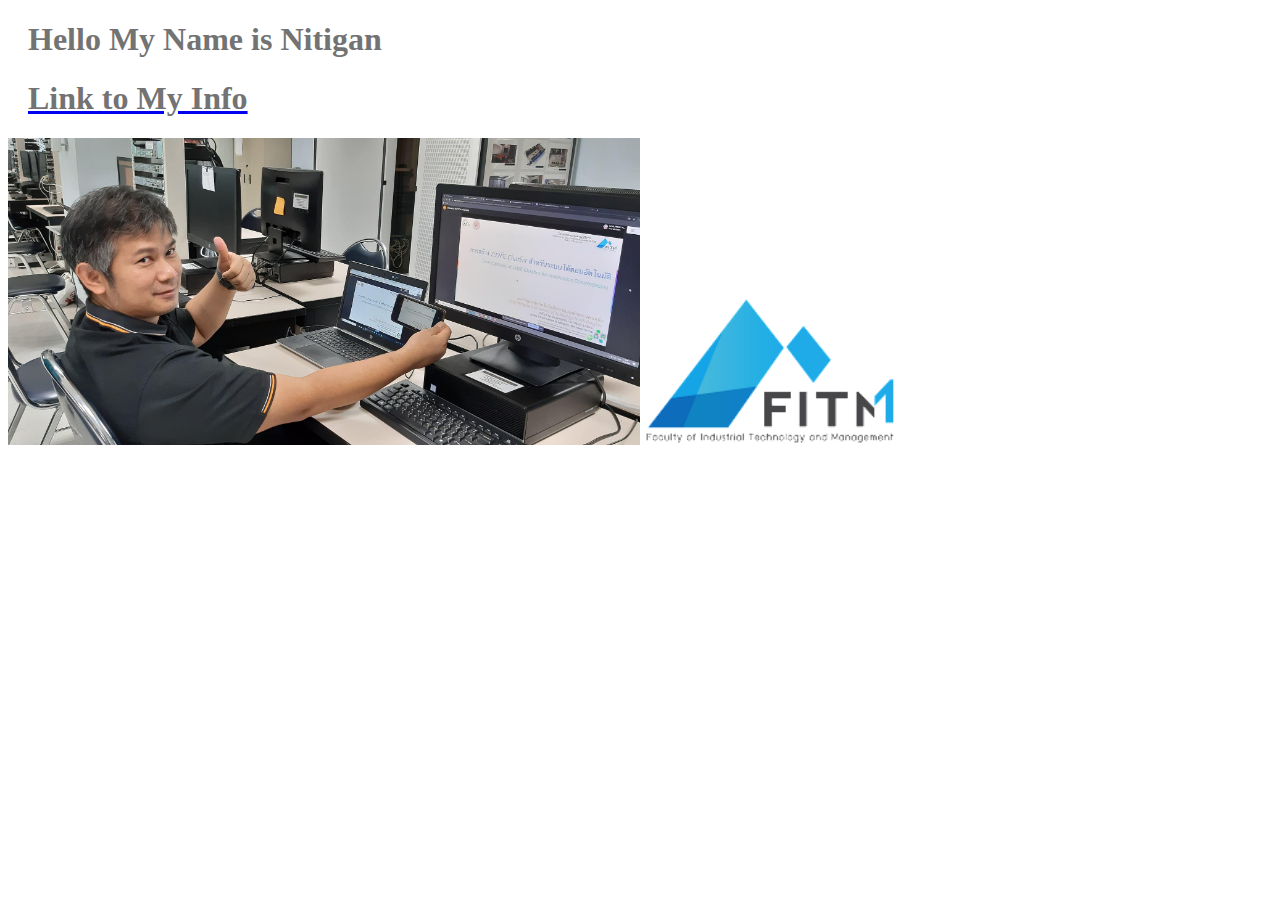
<file: html/index.html>
<!DOCTYPE html>
<html lang="en">

<head>
    <meta charset="UTF-8">
    <meta http-equiv="X-UA-Compatible" content="IE=edge">
    <meta name="viewport" content="width=device-width, initial-scale=1.0">
    <title>6506022699999</title>

    <style>
        /*
        body {
            background-color: yellow;
        }

        h1 {
            color: red;
            margin-left: 40px;
        }
        */
    </style>

    <link rel="stylesheet" href="../css/mystyle.css">

</head>

<body>
    <!--h1 style="color:orange;text-align:center;font-size: 100px;">Hello My Name is Nitigan</h1-->
    <h1 >Hello My Name is Nitigan</h1>
    <a href="myinfo.html">
        <h1>Link to My Info</h1>
    </a>

    <img src="../image/mypic/nitigan.jpg" alt="Nitigan" width="50%">
    <img src="../image/fitm/FITM.png" alt="FITM" width="20%">


    <!--a href="http://10.4.201.117/6506022620133">
        <h1>Link to 6506022620133</h1>
    </a>
    <img src="http://10.4.201.117/6506022620133/image/312200503_799117734702878_9191728670426641448_n.jpg" width="30%">

    <a href="http://10.4.201.103/6506022420037">
        <h1>Link to 6506022420037</h1>
    </a-->
</body>

</html>
</file>
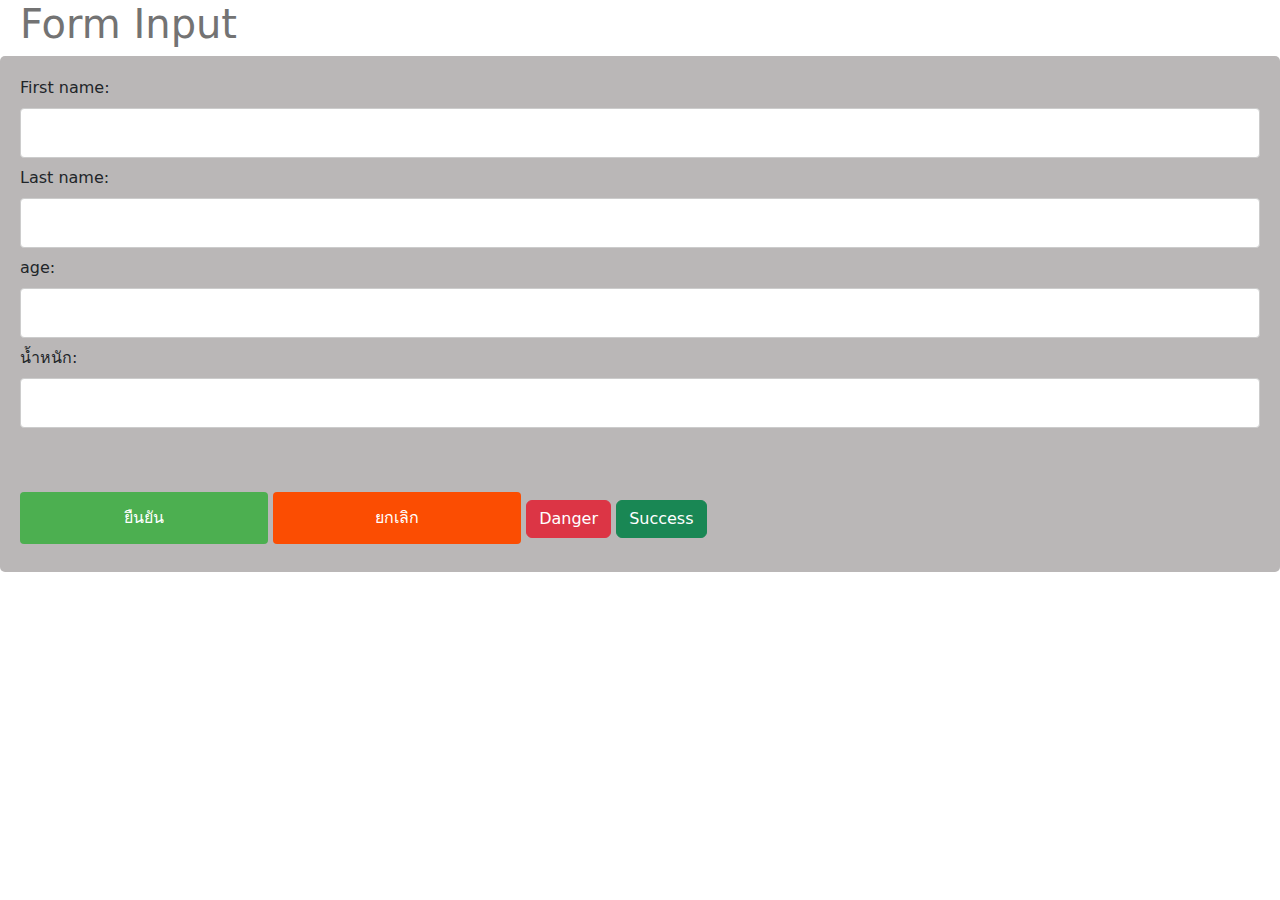
<file: html/formInput.html>
<!DOCTYPE html>
<html lang="en">

<head>
    <meta charset="UTF-8">
    <meta http-equiv="X-UA-Compatible" content="IE=edge">
    <meta name="viewport" content="width=device-width, initial-scale=1.0">
    <link rel="stylesheet" href="../css/mystyle.css">
    <link rel="stylesheet" href="../css/bt.css">
    <!--link href="https://cdn.jsdelivr.net/npm/bootstrap@5.2.1/dist/css/bootstrap.min.css" rel="stylesheet"-->

    <title>Form INPUT</title>

    <style>
        input[type=text], select {
          width: 100%;
          padding: 12px 20px;
          margin: 8px 0;
          display: inline-block;
          border: 1px solid #ccc;
          border-radius: 4px;
          box-sizing: border-box;
        }

        input[type=number], select {
          width: 100%;
          padding: 12px 20px;
          margin: 8px 0;
          display: inline-block;
          border: 1px solid #ccc;
          border-radius: 4px;
          box-sizing: border-box;
        }
        
        input[type=submit] {
          width: 20%;
          background-color: #4CAF50;
          color: white;
          padding: 14px 20px;
          margin: 8px 0;
          border: none;
          border-radius: 4px;
          cursor: pointer;
        }
        
        input[type=submit]:hover {
          background-color: #fc4c00;
        }

        input[type=reset] {
          width: 20%;
          background-color: #fb4d02;
          color: white;
          padding: 14px 20px;
          margin: 8px 0;
          border: none;
          border-radius: 4px;
          cursor: pointer;
        }
        
        input[type=reset]:hover {
          background-color: #8d2b02;
        }
        
        div {
          border-radius: 5px;
          background-color: #bab7b7;
          padding: 20px;
        }
        </style>
</head>

<body>
    <h1>Form Input</h1>
    <div>
    <form>
        <label for="fname">First name: </label>
        <input type="text" id="fname" name="fname" required><br>
        <label for="lname">Last name: </label>
        <input type="text" id="lname" name="lname">

        <br>
        <label for="age">age: </label>
        <input type="number" id="age" name="age">

        <br>
        <label for="weight">น้ำหนัก: </label>
        <input type="number" id="weight" name="weight" min="30" max="180">

        <br>
        <!--label for="email">Email: </label>
        <input type="email" id="email" name="email">

        <br>
        <label for="password">Password: </label>
        <input type="password" id="password" name="password">

        <br>
        <label for="bdate">Birthday: </label>
        <input type="date" id="date" name="date">

        <br><br>
        <label for="time">time: </label>
        <input type="time" id="time" name="time">

        <br><br>
        <label for="file">File: </label>
        <input type="file" id="file" name="file">

        <br><br>
        <label for="range">range: </label>
        <input type="range" id="range" name="range">

        <br><br>
        <label for="color">color: </label>
        <input type="color" id="color" name="color">

        <br><br>


        <label for="coding">ภาษาโปรแกรมที่ชอบ: </label><br>
        <input type="checkbox" id="html" name="fav_language1" value="HTML">
        <label for="html">HTML</label><br>
        <input type="checkbox" id="css" name="fav_language2" value="CSS">
        <label for="css">CSS</label><br>
        <input type="checkbox" id="javascript" name="fav_language3" value="JavaScript">
        <label for="javascript">JavaScript</label><br><br>

        <label for="dept">สาขาวิชา: </label><br>
        <input type="radio" id="INE" name="Dept" value="INE">
        <label for="INE">INE</label><br>
        <input type="radio" id="INET" name="Dept" value="INET">
        <label for="INET">INET</label><br>
        <input type="radio" id="IT" name="Dept" value="IT">
        <label for="IT">IT</label><br-->

        


        <br><br>

        <input type="submit" id="submit" name="submit" value="ยืนยัน">
        <input type="reset" id="reset" name="reset" value="ยกเลิก">

        <button type="button" class="btn btn-danger">Danger</button>
        <button type="button" class="btn btn-success">Success</button>
    </form>
</div>

</body>

</html>
</file>
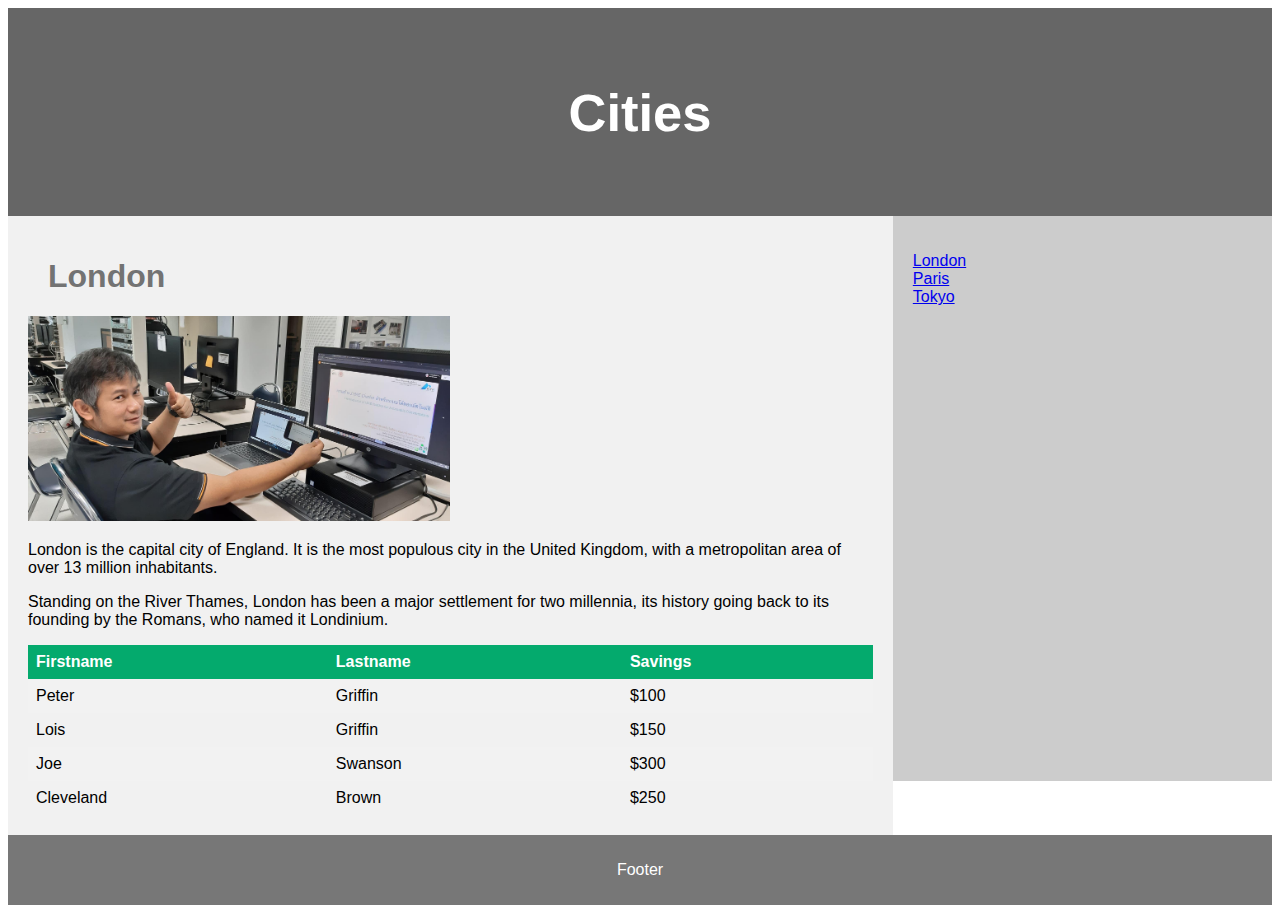
<file: html/layout.html>
<!DOCTYPE html>
<html lang="en">
<head>
<title>CSS Template</title>
<meta charset="utf-8">
<meta name="viewport" content="width=device-width, initial-scale=1">
<link rel="stylesheet" href="../css/layout.css">
<link rel="stylesheet" href="../css/mystyle.css">

</head>
<body>

<!--h2>CSS Layout Float</h2>
<p>In this example, we have created a header, two columns/boxes and a footer. On smaller screens, the columns will stack on top of each other.</p>
<p>Resize the browser window to see the responsive effect (you will learn more about this in our next chapter - HTML Responsive.)</p-->

<header>
  <h2>Cities</h2>
</header>

<section>
  <nav>
    <ul>
      <li><a href="#">London</a></li>
      <li><a href="#">Paris</a></li>
      <li><a href="#">Tokyo</a></li>
    </ul>
  </nav>
  
  <article>
    <h1>London</h1>
    <img src="../image/mypic/nitigan.jpg" alt="Nitigan" width="50%">
    <p>London is the capital city of England. It is the most populous city in the  United Kingdom, with a metropolitan area of over 13 million inhabitants.</p>
    <p>Standing on the River Thames, London has been a major settlement for two millennia, its history going back to its founding by the Romans, who named it Londinium.</p>
        <table>
            <tr>
              <th>Firstname</th>
              <th>Lastname</th>
              <th>Savings</th>
            </tr>
            <tr>
              <td>Peter</td>
              <td>Griffin</td>
              <td>$100</td>
            </tr>
            <tr>
              <td>Lois</td>
              <td>Griffin</td>
              <td>$150</td>
            </tr>
            <tr>
              <td>Joe</td>
              <td>Swanson</td>
              <td>$300</td>
            </tr>
            <tr>
              <td>Cleveland</td>
              <td>Brown</td>
              <td>$250</td>
          </tr>
          </table>
  </article>
</section>

<footer>
  <p>Footer</p>
</footer>

</body>
</html>
</file>
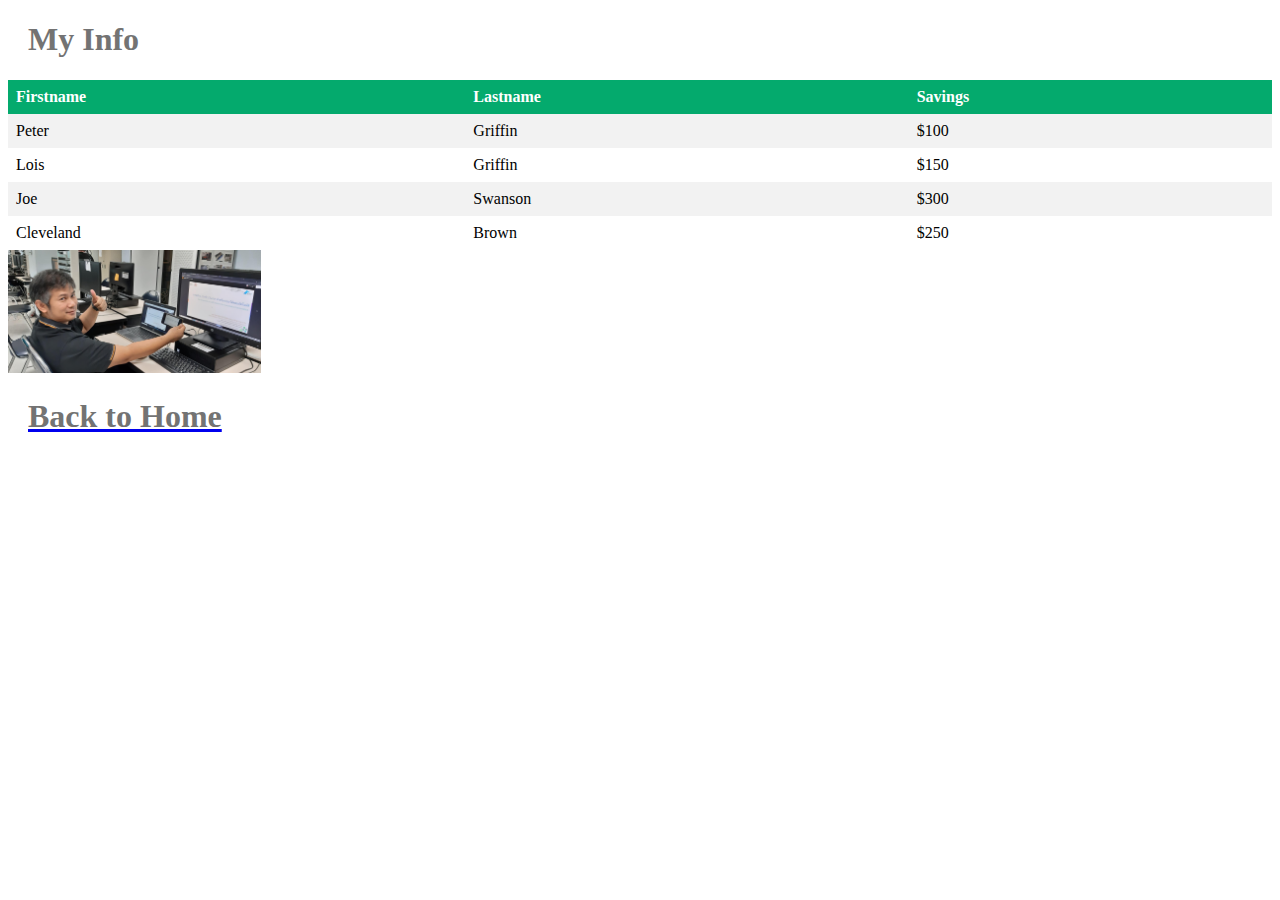
<file: html/myinfo.html>
<!DOCTYPE html>
<html lang="en">
<head>
    <meta charset="UTF-8">
    <meta http-equiv="X-UA-Compatible" content="IE=edge">
    <meta name="viewport" content="width=device-width, initial-scale=1.0">
    <title>My Info</title>
    <link rel="stylesheet" href="../css/mystyle.css">
</head>
<body>
    <h1>My Info</h1>

    <table>
        <tr>
          <th>Firstname</th>
          <th>Lastname</th>
          <th>Savings</th>
        </tr>
        <tr>
          <td>Peter</td>
          <td>Griffin</td>
          <td>$100</td>
        </tr>
        <tr>
          <td>Lois</td>
          <td>Griffin</td>
          <td>$150</td>
        </tr>
        <tr>
          <td>Joe</td>
          <td>Swanson</td>
          <td>$300</td>
        </tr>
        <tr>
          <td>Cleveland</td>
          <td>Brown</td>
          <td>$250</td>
      </tr>
      </table>

    <img src="../image/mypic/nitigan.jpg" alt="Nitigan" width="20%">
    <a href="index.html">
        <h1>Back to Home</h1>
    </a>
</body>
</html>
</file>
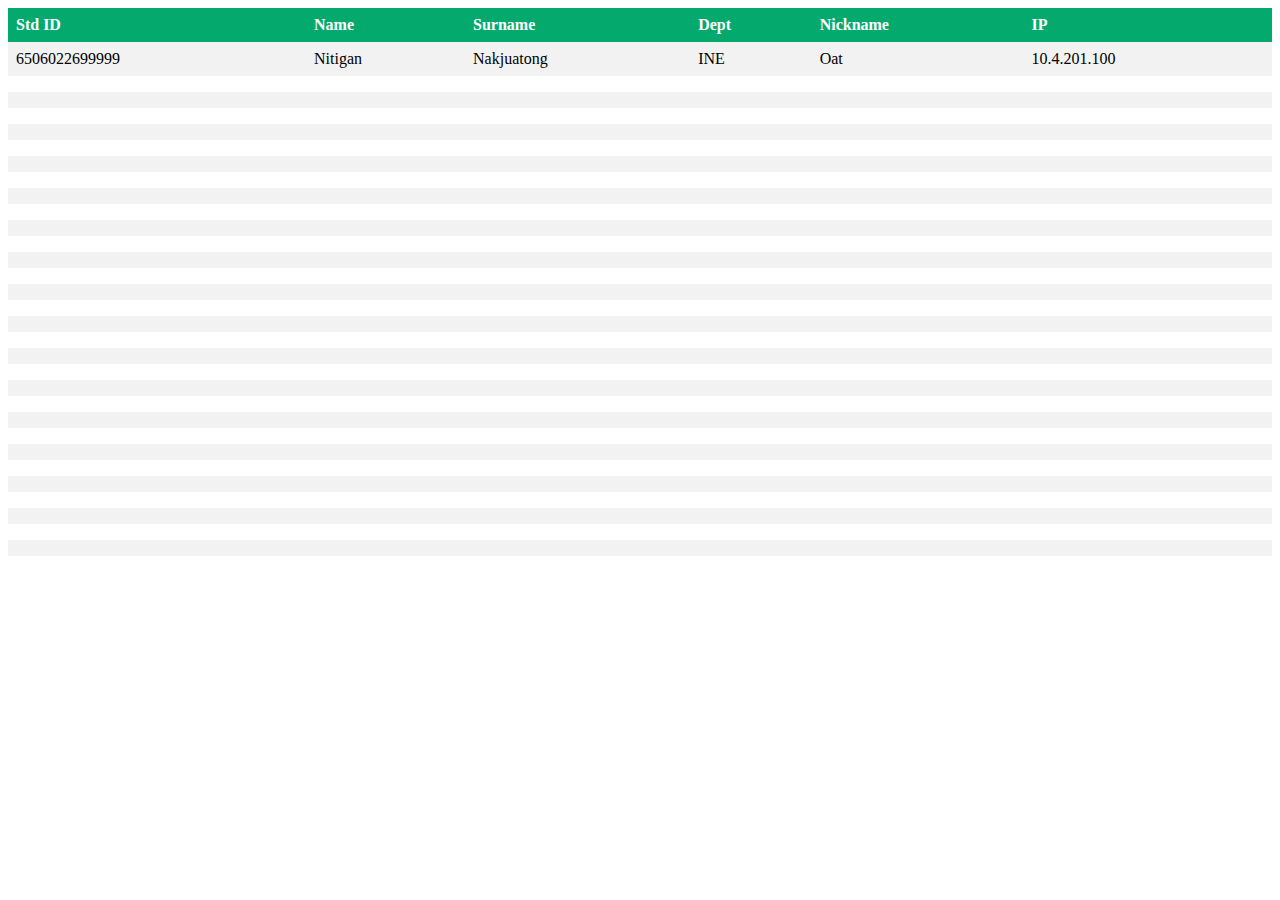
<file: html/table.html>
<!DOCTYPE html>
<html lang="en">
<head>
    <meta charset="UTF-8">
    <meta http-equiv="X-UA-Compatible" content="IE=edge">
    <meta name="viewport" content="width=device-width, initial-scale=1.0">
    <title>Table</title>
    <link rel="stylesheet" href="../css/mystyle.css">
</head>
<body>
    <table>
        <tr>
            <th>Std ID</th>
            <th>Name</th>
            <th>Surname</th>
            <th>Dept</th>
            <th>Nickname</th>
            <th>IP</th>
        </tr>
        <tr>
            <td>6506022699999</td>
            <td>Nitigan</td>
            <td>Nakjuatong</td>
            <td>INE</td>
            <td>Oat</td>
            <td>10.4.201.100</td>
        </tr>
        <tr>
            <td></td>
            <td></td>
            <td></td>
            <td></td>
            <td></td>
            <td></td>
        </tr>
        <tr>
            <td></td>
            <td></td>
            <td></td>
            <td></td>
            <td></td>
            <td></td>
        </tr>
        <tr>
            <td></td>
            <td></td>
            <td></td>
            <td></td>
            <td></td>
            <td></td>
        </tr>
        <tr>
            <td></td>
            <td></td>
            <td></td>
            <td></td>
            <td></td>
            <td></td>
        </tr>
        <tr>
            <td></td>
            <td></td>
            <td></td>
            <td></td>
            <td></td>
            <td></td>
        </tr>
        <tr>
            <td></td>
            <td></td>
            <td></td>
            <td></td>
            <td></td>
            <td></td>
        </tr>
        <tr>
            <td></td>
            <td></td>
            <td></td>
            <td></td>
            <td></td>
            <td></td>
        </tr>
        <tr>
            <td></td>
            <td></td>
            <td></td>
            <td></td>
            <td></td>
            <td></td>
        </tr>
        <tr>
            <td></td>
            <td></td>
            <td></td>
            <td></td>
            <td></td>
            <td></td>
        </tr>
        <tr>
            <td></td>
            <td></td>
            <td></td>
            <td></td>
            <td></td>
            <td></td>
        </tr>
        <tr>
            <td></td>
            <td></td>
            <td></td>
            <td></td>
            <td></td>
            <td></td>
        </tr>
        <tr>
            <td></td>
            <td></td>
            <td></td>
            <td></td>
            <td></td>
            <td></td>
        </tr>
        <tr>
            <td></td>
            <td></td>
            <td></td>
            <td></td>
            <td></td>
            <td></td>
        </tr>
        <tr>
            <td></td>
            <td></td>
            <td></td>
            <td></td>
            <td></td>
            <td></td>
        </tr>
        <tr>
            <td></td>
            <td></td>
            <td></td>
            <td></td>
            <td></td>
            <td></td>
        </tr>
        <tr>
            <td></td>
            <td></td>
            <td></td>
            <td></td>
            <td></td>
            <td></td>
        </tr>
        <tr>
            <td></td>
            <td></td>
            <td></td>
            <td></td>
            <td></td>
            <td></td>
        </tr>
        <tr>
            <td></td>
            <td></td>
            <td></td>
            <td></td>
            <td></td>
            <td></td>
        </tr>
        <tr>
            <td></td>
            <td></td>
            <td></td>
            <td></td>
            <td></td>
            <td></td>
        </tr>
        <tr>
            <td></td>
            <td></td>
            <td></td>
            <td></td>
            <td></td>
            <td></td>
        </tr>
        <tr>
            <td></td>
            <td></td>
            <td></td>
            <td></td>
            <td></td>
            <td></td>
        </tr>
        <tr>
            <td></td>
            <td></td>
            <td></td>
            <td></td>
            <td></td>
            <td></td>
        </tr>
        <tr>
            <td></td>
            <td></td>
            <td></td>
            <td></td>
            <td></td>
            <td></td>
        </tr>
        <tr>
            <td></td>
            <td></td>
            <td></td>
            <td></td>
            <td></td>
            <td></td>
        </tr>
        <tr>
            <td></td>
            <td></td>
            <td></td>
            <td></td>
            <td></td>
            <td></td>
        </tr>
        <tr>
            <td></td>
            <td></td>
            <td></td>
            <td></td>
            <td></td>
            <td></td>
        </tr>
        <tr>
            <td></td>
            <td></td>
            <td></td>
            <td></td>
            <td></td>
            <td></td>
        </tr>
        <tr>
            <td></td>
            <td></td>
            <td></td>
            <td></td>
            <td></td>
            <td></td>
        </tr>
        <tr>
            <td></td>
            <td></td>
            <td></td>
            <td></td>
            <td></td>
            <td></td>
        </tr>
        <tr>
            <td></td>
            <td></td>
            <td></td>
            <td></td>
            <td></td>
            <td></td>
        </tr>
    </table>
</body>
</html>
</file>
<file: css/mystyle.css>
body {
  background-color: rgb(255, 255, 255);
}

h1 {
  color: rgb(115, 115, 115);
  margin-left: 20px;
}

table {
  border-collapse: collapse;
  width: 100%;
}

th,
td {
  text-align: left;
  padding: 8px;
}

tr:nth-child(even) {
  background-color: #f2f2f2
}

th {
  background-color: #04AA6D;
  color: white;
}
</file>
<file: css/layout.css>
* {
    box-sizing: border-box;
  }
  
  body {
    font-family: Arial, Helvetica, sans-serif;
  }
  
  /* Style the header */
  header {
    background-color: #666;
    padding: 30px;
    text-align: center;
    font-size: 35px;
    color: white;
  }
  
  /* Create two columns/boxes that floats next to each other */
  nav {
    float: right;
    width: 30%;
    height: 565px; /* only for demonstration, should be removed */
    background: #ccc;
    padding: 20px;
  }
  
  /* Style the list inside the menu */
  nav ul {
    list-style-type: none;
    padding: 0;
  }
  
  article {
    float: left;
    padding: 20px;
    width: 70%;
    background-color: #f1f1f1;
    height:auto; /* only for demonstration, should be removed */
  }
  
  /* Clear floats after the columns */
  section::after {
    content: "";
    display: table;
    clear: both;
  }
  
  /* Style the footer */
  footer {
    background-color: #777;
    padding: 10px;
    text-align: center;
    color: white;
  }
  
  /* Responsive layout - makes the two columns/boxes stack on top of each other instead of next to each other, on small screens */
  @media (max-width: 600px) {
    nav, article {
      width: 100%;
      height: auto;
    }
  }
</file>
